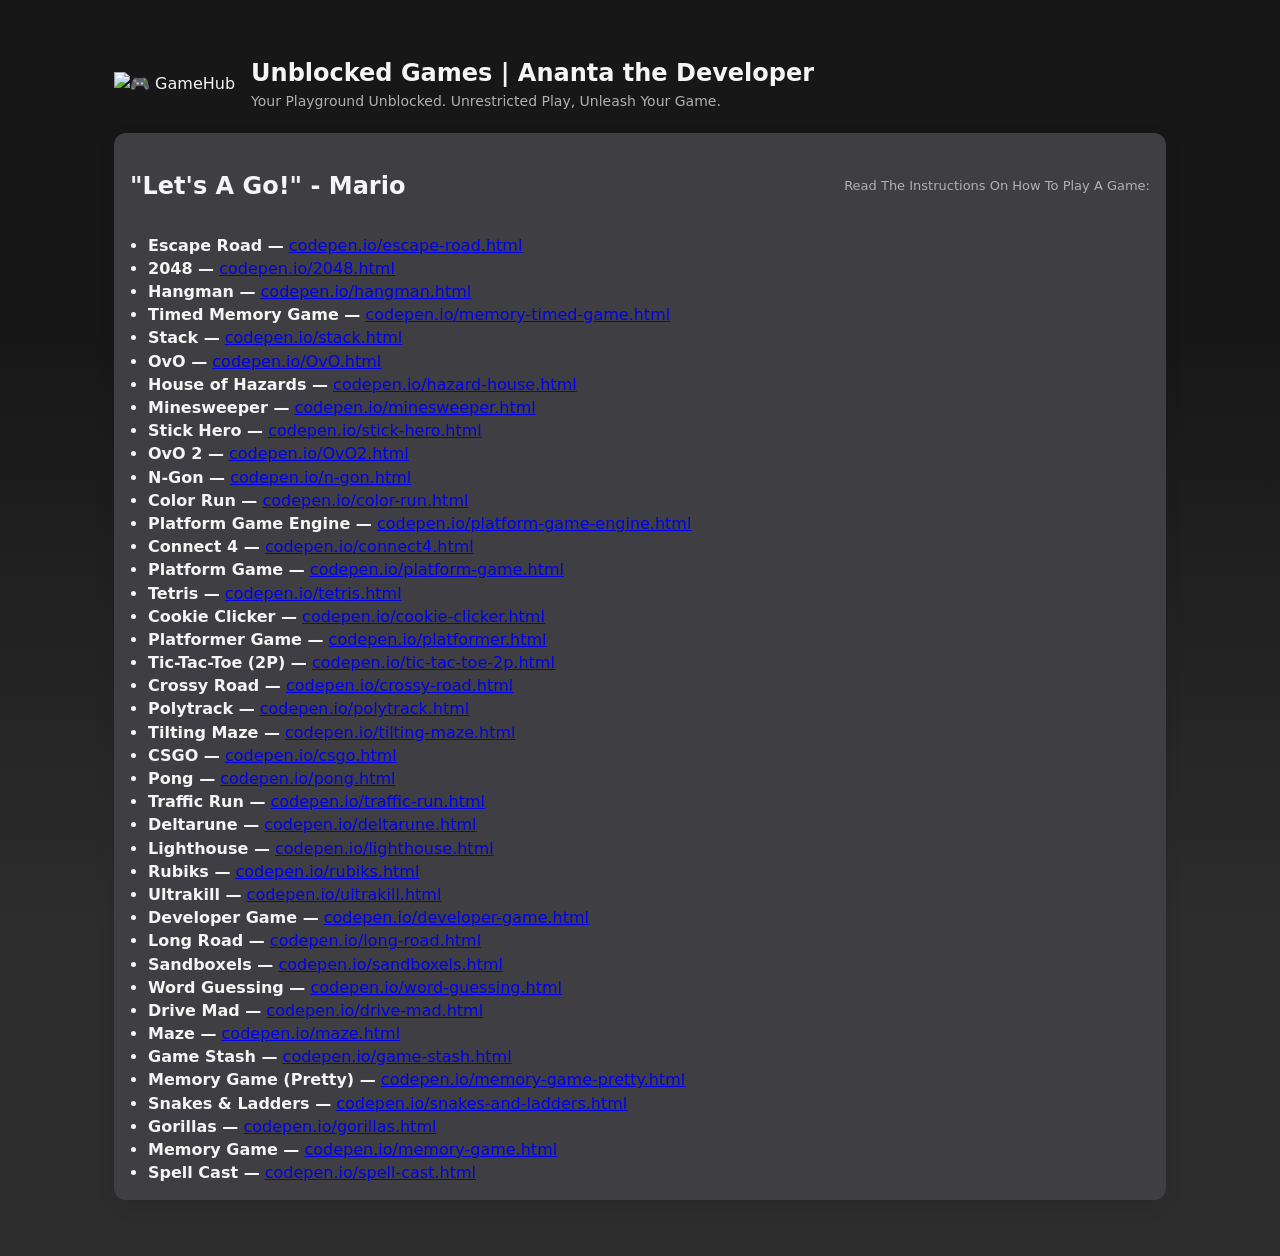
<file: index.html>
<!DOCTYPE html>

<html lang="en">
  <head>
    <meta charset="utf-8">
    <meta http-equiv="Content-Type" content="text/html; charset=utf-8">
    <meta name="viewport" content="width=device-width, initial-scale=1.0, user-scalable=no">
    <title>Unblocked Games</title>
  </head>

  <style>
    @font-face {
    font-family: myFirstFont;
    src: url(Chainwhacks.otf);
    }
    #logo-canvas, body {
      font-family: myFirstFont;
    }
    
    :root {
      --accent: #363844;
      --accent-dark: #272930;
      --muted: #b0b0b0;
      --bg: #000000;
      --card: #3f3e42;
      --max-width: 1100px;
      --radius: 12px;
      --shadow: 0 6px 20px rgba(0,0,0,0.08);
    }

    * { box-sizing: border-box; }
    
    html, body { 
      font-family: Inter, system-ui, -apple-system, "Segoe UI", Roboto, "Helvetica Neue", Arial, sans-serif;
      margin: 0;
      background: linear-gradient(180deg, #171717 25%, #2e2d2d 75%);
      color: #f5f5f5;
      line-height: 1.45;
      -webkit-font-smoothing: antialiased;
      -moz-osx-font-smoothing: grayscale;
      transition: background 0.3s, color 0.3s;
    }

    .wrap { max-width: var(--max-width); margin: 32px auto; padding: 24px; }
    
    header { display:flex; gap:16px; align-items:center; margin-bottom:18px; }
    h1 { margin:0; font-size:24px; }
    .sub { color: var(--muted); font-size:14px; }
    nav { margin-top:12px; display:flex; gap:8px; flex-wrap:wrap; }
    
    main { display:block; margin-top:22px; }
    
    .card {
      background:var(--card); padding:16px; border-radius:var(--radius);
      box-shadow:var(--shadow); transition: background 0.3s, color 0.3s;
    }
    
    section > article.card { margin-top: 14px; }
    section > article.card:first-child { margin-top: 0; }
    
    .section-title { display:flex; justify-content:space-between; align-items:center; margin-bottom:10px; }
    .muted { color:var(--muted); font-size:13px; }
    .muted-block { color:var(--muted); font-size:13px; margin-top:8px; }
    
    .center { display:flex; align-items:center; gap:10px; }
    .cta { background:var(--accent); color:#fff; padding:10px 14px; border-radius:12px; font-weight:600; display:inline-block; font-size:13px; }
    
    footer { margin-top:22px; text-align:center; color:var(--muted); font-size:13px; padding:18px 0; }
  </style>

  <body class="dark">
    <div class="wrap">

    <header>
      <div class="logo" aria-label="Unblocked Games | Ananta the Developer - Logo">
        <img alt="🎮" width="32" height="32"/>
        <span>GameHub</span>
      </div>

      <div>
        <h1>Unblocked Games | Ananta the Developer</h1>
        <div class="sub">Your Playground Unblocked. Unrestricted Play, Unleash Your Game.</div>
      </div>
    </header>

    <main>
      <section>
        <article class="card">
          <div class="section-title">
            <h2>"Let's A Go!" - Mario</h2>
            <span class="muted small">Read The Instructions On How To Play A Game:</span>
          </div>

          <ul style="margin:0;padding-left:18px">
            <li><strong>Escape Road —</strong> <a href="./codepen.io/escape-road.html" target="_blank" rel="noopener">codepen.io/escape-road.html</a></li>
            <li><strong>2048 —</strong> <a href="./codepen.io/2048.html" target="_blank" rel="noopener">codepen.io/2048.html</a></li>
            <li><strong>Hangman —</strong> <a href="./codepen.io/hangman.html" target="_blank" rel="noopener">codepen.io/hangman.html</a></li>
            <li><strong>Timed Memory Game —</strong> <a href="./codepen.io/memory-timed-game.html" target="_blank" rel="noopener">codepen.io/memory-timed-game.html</a></li>
            <li><strong>Stack —</strong> <a href="./codepen.io/stack.html" target="_blank" rel="noopener">codepen.io/stack.html</a></li>
            <li><strong>OvO —</strong> <a href="./codepen.io/OvO.html" target="_blank" rel="noopener">codepen.io/OvO.html</a></li>
            <li><strong>House of Hazards —</strong> <a href="./codepen.io/hazard-house.html" target="_blank" rel="noopener">codepen.io/hazard-house.html</a></li>
            <li><strong>Minesweeper —</strong> <a href="./codepen.io/minesweeper.html" target="_blank" rel="noopener">codepen.io/minesweeper.html</a></li>
            <li><strong>Stick Hero —</strong> <a href="./codepen.io/stick-hero.html" target="_blank" rel="noopener">codepen.io/stick-hero.html</a></li>
            <li><strong>OvO 2 —</strong> <a href="./codepen.io/OvO2.html" target="_blank" rel="noopener">codepen.io/OvO2.html</a></li>
            <li><strong>N-Gon —</strong> <a href="./codepen.io/n-gon.html" target="_blank" rel="noopener">codepen.io/n-gon.html</a></li>
            <li><strong>Color Run —</strong> <a href="./codepen.io/color-run.html" target="_blank" rel="noopener">codepen.io/color-run.html</a></li>
            <li><strong>Platform Game Engine —</strong> <a href="./codepen.io/platform-game-engine.html" target="_blank" rel="noopener">codepen.io/platform-game-engine.html</a></li>
            <li><strong>Connect 4 —</strong> <a href="./codepen.io/connect4.html" target="_blank" rel="noopener">codepen.io/connect4.html</a></li>
            <li><strong>Platform Game —</strong> <a href="./codepen.io/platform-game.html" target="_blank" rel="noopener">codepen.io/platform-game.html</a></li>
            <li><strong>Tetris —</strong> <a href="./codepen.io/tetris.html" target="_blank" rel="noopener">codepen.io/tetris.html</a></li>
            <li><strong>Cookie Clicker —</strong> <a href="./codepen.io/cookie-clicker.html" target="_blank" rel="noopener">codepen.io/cookie-clicker.html</a></li>
            <li><strong>Platformer Game —</strong> <a href="./codepen.io/platformer.html" target="_blank" rel="noopener">codepen.io/platformer.html</a></li>
            <li><strong>Tic-Tac-Toe (2P) —</strong> <a href="./codepen.io/tic-tac-toe-2p.html" target="_blank" rel="noopener">codepen.io/tic-tac-toe-2p.html</a></li>
            <li><strong>Crossy Road —</strong> <a href="./codepen.io/crossy-road.html" target="_blank" rel="noopener">codepen.io/crossy-road.html</a></li>
            <li><strong>Polytrack —</strong> <a href="./codepen.io/polytrack.html" target="_blank" rel="noopener">codepen.io/polytrack.html</a></li>
            <li><strong>Tilting Maze —</strong> <a href="./codepen.io/tilting-maze.html" target="_blank" rel="noopener">codepen.io/tilting-maze.html</a></li>
            <li><strong>CSGO —</strong> <a href="./codepen.io/csgo.html" target="_blank" rel="noopener">codepen.io/csgo.html</a></li>
            <li><strong>Pong —</strong> <a href="./codepen.io/pong.html" target="_blank" rel="noopener">codepen.io/pong.html</a></li>
            <li><strong>Traffic Run —</strong> <a href="./codepen.io/traffic-run.html" target="_blank" rel="noopener">codepen.io/traffic-run.html</a></li>
            <li><strong>Deltarune —</strong> <a href="./codepen.io/deltarune.html" target="_blank" rel="noopener">codepen.io/deltarune.html</a></li>
            <li><strong>Lighthouse —</strong> <a href="./codepen.io/lighthouse.html" target="_blank" rel="noopener">codepen.io/lighthouse.html</a></li>
            <li><strong>Rubiks —</strong> <a href="./codepen.io/rubiks.html" target="_blank" rel="noopener">codepen.io/rubiks.html</a></li>
            <li><strong>Ultrakill —</strong> <a href="./codepen.io/ultrakill.html" target="_blank" rel="noopener">codepen.io/ultrakill.html</a></li>
            <li><strong>Developer Game —</strong> <a href="./codepen.io/developer-game.html" target="_blank" rel="noopener">codepen.io/developer-game.html</a></li>
            <li><strong>Long Road —</strong> <a href="./codepen.io/long-road.html" target="_blank" rel="noopener">codepen.io/long-road.html</a></li>
            <li><strong>Sandboxels —</strong> <a href="./codepen.io/sandboxels.html" target="_blank" rel="noopener">codepen.io/sandboxels.html</a></li>
            <li><strong>Word Guessing —</strong> <a href="./codepen.io/word-guessing.html" target="_blank" rel="noopener">codepen.io/word-guessing.html</a></li>
            <li><strong>Drive Mad —</strong> <a href="./codepen.io/drive-mad.html" target="_blank" rel="noopener">codepen.io/drive-mad.html</a></li>
            <li><strong>Maze —</strong> <a href="./codepen.io/maze.html" target="_blank" rel="noopener">codepen.io/maze.html</a></li>
            <li><strong>Game Stash —</strong> <a href="./codepen.io/game-stash.html" target="_blank" rel="noopener">codepen.io/game-stash.html</a></li>
            <li><strong>Memory Game (Pretty) —</strong> <a href="./codepen.io/memory-game-pretty.html" target="_blank" rel="noopener">codepen.io/memory-game-pretty.html</a></li>
            <li><strong>Snakes &amp; Ladders —</strong> <a href="./codepen.io/snakes-and-ladders.html" target="_blank" rel="noopener">codepen.io/snakes-and-ladders.html</a></li>
            <li><strong>Gorillas —</strong> <a href="./codepen.io/gorillas.html" target="_blank" rel="noopener">codepen.io/gorillas.html</a></li>
            <li><strong>Memory Game —</strong> <a href="./codepen.io/memory-game.html" target="_blank" rel="noopener">codepen.io/memory-game.html</a></li>
            <li><strong>Spell Cast —</strong> <a href="./codepen.io/spell-cast.html" target="_blank" rel="noopener">codepen.io/spell-cast.html</a></li>
          </ul>
        </article>
      </section>
    </main>
  </body>
</html>
</file>
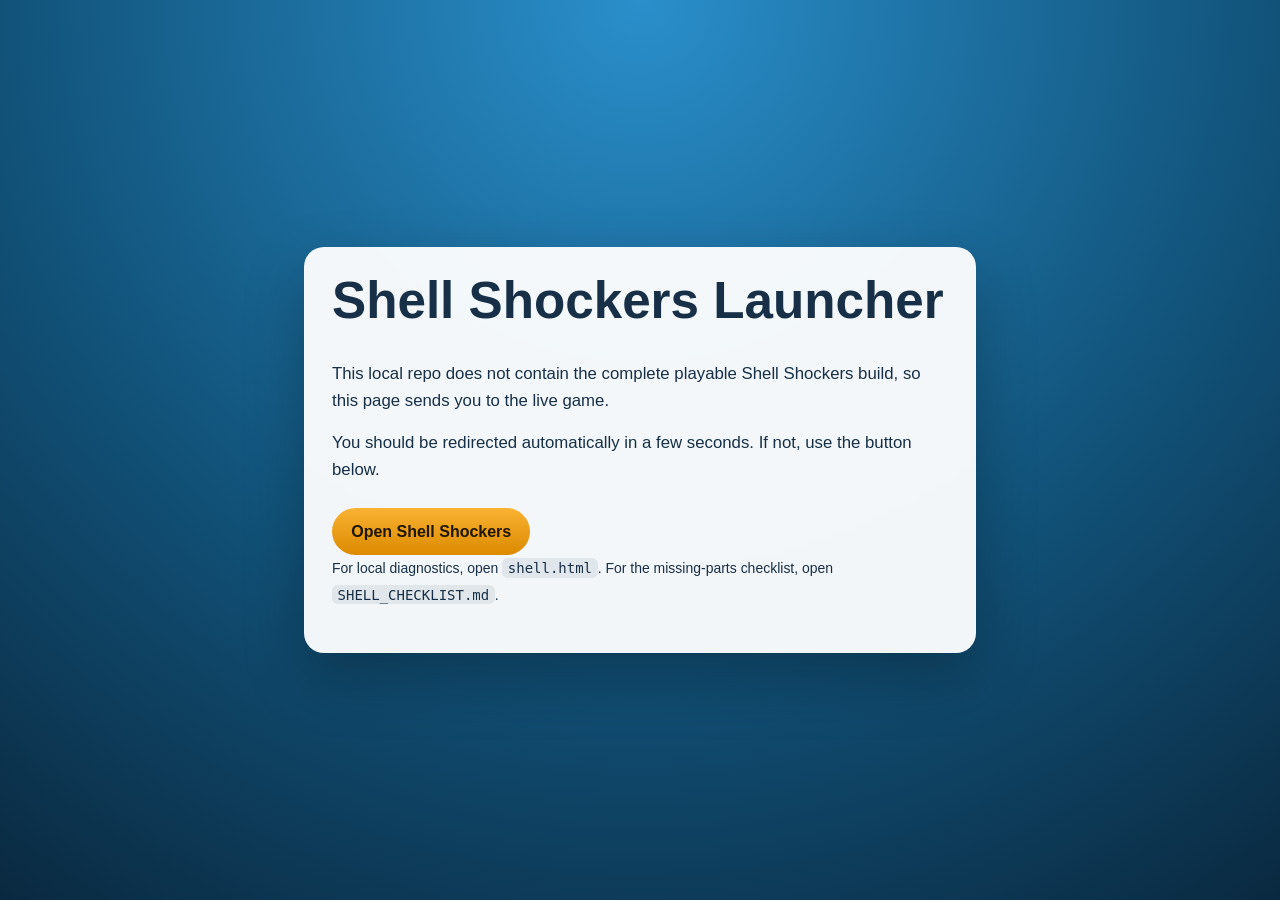
<file: shell-launcher.html>
<!DOCTYPE html>
<html lang="en">
<head>
  <meta charset="UTF-8">
  <meta name="viewport" content="width=device-width, initial-scale=1">
  <title>Shell Shockers Launcher</title>
  <meta http-equiv="refresh" content="3;url=https://shellshock.io/">
  <style>
    :root {
      color-scheme: light;
      --bg: radial-gradient(circle at top, #2a8fcb 0%, #12557d 55%, #0a2940 100%);
      --card: rgba(255, 255, 255, 0.95);
      --text: #173047;
      --accent: #f9b233;
      --accent-dark: #dc8a00;
    }

    * { box-sizing: border-box; }

    body {
      margin: 0;
      min-height: 100vh;
      display: grid;
      place-items: center;
      font-family: "Trebuchet MS", "Segoe UI", sans-serif;
      background: var(--bg);
      color: var(--text);
      padding: 24px;
    }

    main {
      width: min(42rem, 100%);
      background: var(--card);
      border-radius: 20px;
      padding: 28px;
      box-shadow: 0 24px 60px rgba(0, 0, 0, 0.28);
    }

    h1 {
      margin-top: 0;
      font-size: clamp(2rem, 5vw, 3.2rem);
      line-height: 1;
    }

    p {
      font-size: 1.05rem;
      line-height: 1.6;
      margin: 0 0 1rem;
    }

    a.button {
      display: inline-block;
      margin-top: 0.5rem;
      padding: 0.9rem 1.2rem;
      border-radius: 999px;
      text-decoration: none;
      font-weight: 700;
      background: linear-gradient(180deg, var(--accent), var(--accent-dark));
      color: #1f1600;
    }

    code {
      background: rgba(10, 41, 64, 0.08);
      padding: 0.1rem 0.35rem;
      border-radius: 0.35rem;
    }
  </style>
</head>
<body>
  <main>
    <h1>Shell Shockers Launcher</h1>
    <p>This local repo does not contain the complete playable Shell Shockers build, so this page sends you to the live game.</p>
    <p>You should be redirected automatically in a few seconds. If not, use the button below.</p>
    <a class="button" href="https://shellshock.io/">Open Shell Shockers</a>
    <p><small>For local diagnostics, open <code>shell.html</code>. For the missing-parts checklist, open <code>SHELL_CHECKLIST.md</code>.</small></p>
  </main>
</body>
</html>
</file>
